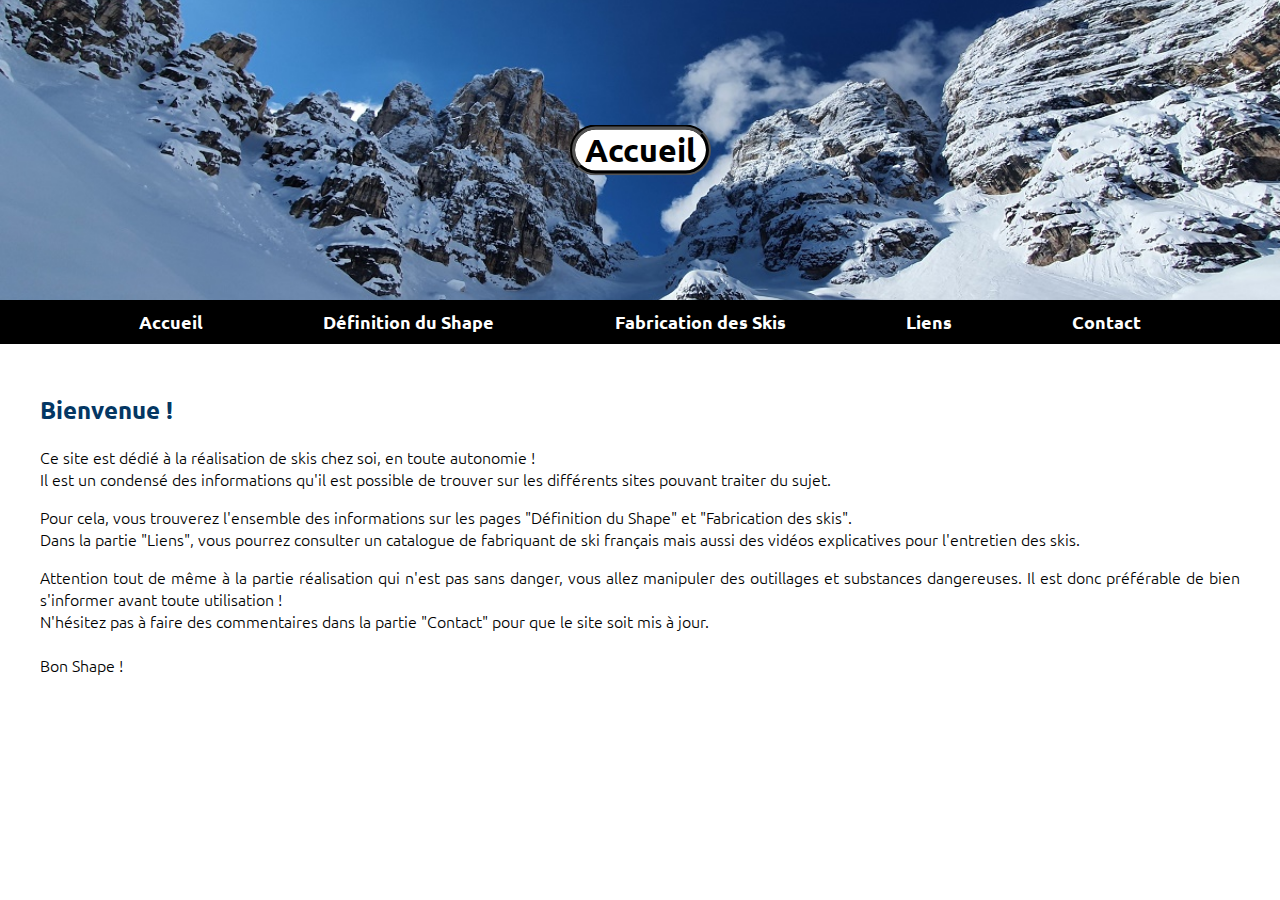
<file: Index.html>
<!DOCTYPE html>
<html>
    <head>
        <title>Fabrication de skis</title>
        <Link rel="icon" type="image/x-icon" size="16x16" href="/Images/skiing_icon.ico">
        <link rel="stylesheet" type="text/CSS" href="style.css">
        <link rel="preconnect" href="https://fonts.googleapis.com">
        <link rel="preconnect" href="https://fonts.gstatic.com" crossorigin>
        <link href="https://fonts.googleapis.com/css2?family=Ubuntu:ital,wght@0,300;0,400;0,500;0,700;1,300;1,400;1,500;1,700&display=swap" rel="stylesheet">
        <meta charset="utf-8">
        <meta name="viewport" content="width=device-width, initial-scale=1.0">
        <meta http-equiv="X-UA-Compatible" content="ie=edge">
        <meta name="google-site-verification" content="nFSDVjfTPYwPXyyDLRG_K1YKcS-mJXwpb0wU-6oHTyE" />
        <meta name="description" content="Bienvenue sur le site dédié à la fabrication de ski à la maison, regroupant l'ensemble des informations nécessaires">
    </head>

    <body>
        <header>
            <h1>Accueil</h1>
        </header>
            <nav>
                 <ul>
                    <li><a href="/">Accueil</a></li>
                    <li><a href="Definitionshape.html">Définition du Shape</a></li>
                    <li><a href="Fabrication.html">Fabrication des Skis</a></li>
                    <li><a href="Liens.html">Liens</a></li>
                    <li><a href="Contact.php">Contact</a></li>
                </ul>
            </nav>
        <main>
            <h2>Bienvenue !</h2>
            <p>Ce site est dédié à la réalisation de skis chez soi, en toute autonomie !<br/>
            Il est un condensé des informations qu'il est possible de trouver sur les différents sites pouvant traiter du sujet.    
            </p>
            <p>Pour cela, vous trouverez l'ensemble des informations sur les pages "Définition du Shape" et "Fabrication des skis".<br/>
            Dans la partie "Liens", vous pourrez consulter un catalogue de fabriquant de ski français mais aussi des vidéos explicatives pour l'entretien des skis.<br/>
            </p>
            <p>Attention tout de même à la partie réalisation qui n'est pas sans danger, vous allez manipuler des outillages et substances dangereuses. Il est donc préférable de bien s'informer avant toute utilisation !<br/>
            N'hésitez pas à faire des commentaires dans la partie "Contact" pour que le site soit mis à jour.<br/>
            <br/>
            Bon Shape !<br/>
            </p>
        </main>
    </body>
</html>
</file>
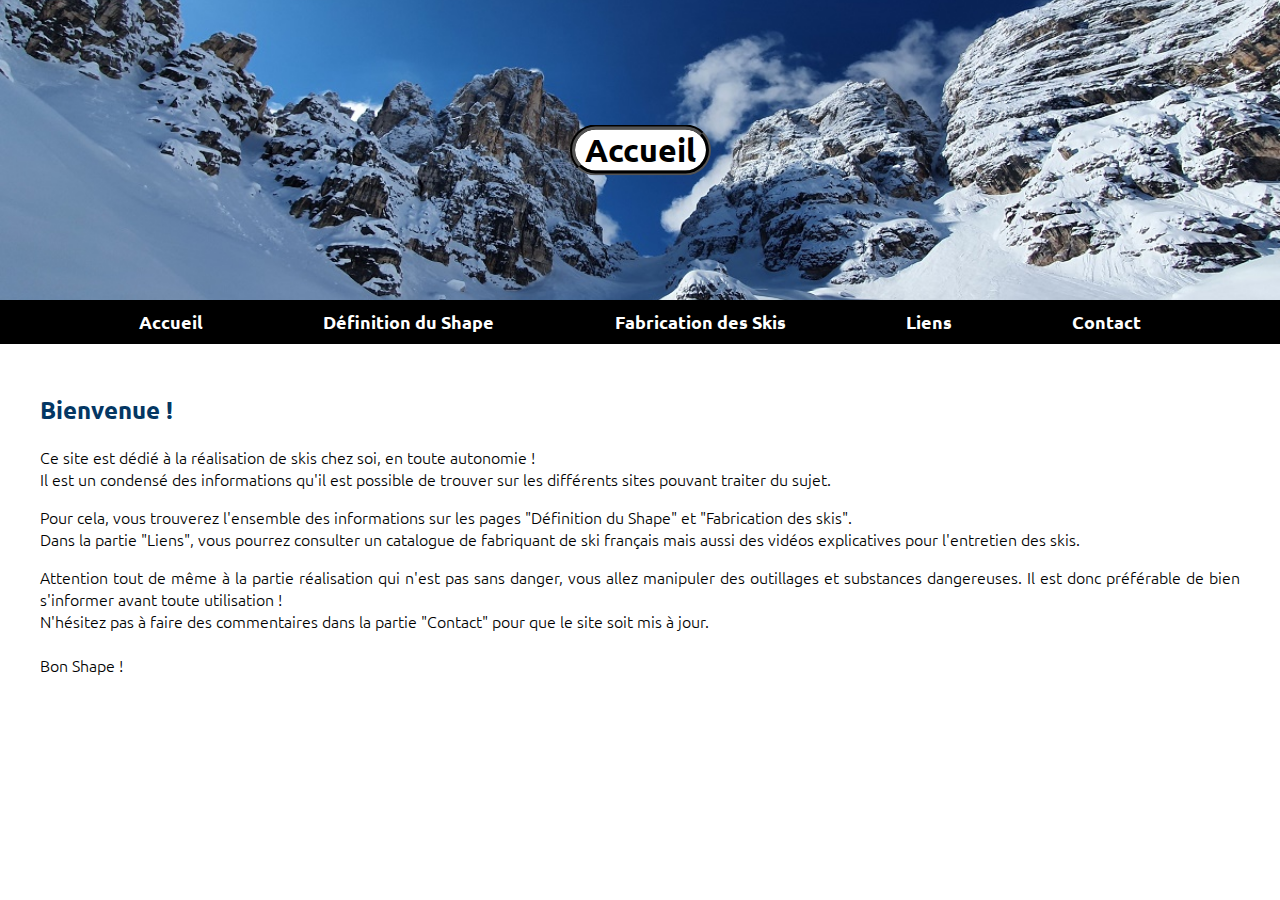
<file: index.html>
<!DOCTYPE html>
<html>
    <head>
        <title>Fabrication de skis</title>
        <Link rel="icon" type="image/x-icon" size="16x16" href="/Images/skiing_icon.ico">
        <link rel="stylesheet" type="text/CSS" href="style.css">
        <link rel="preconnect" href="https://fonts.googleapis.com">
        <link rel="preconnect" href="https://fonts.gstatic.com" crossorigin>
        <link href="https://fonts.googleapis.com/css2?family=Ubuntu:ital,wght@0,300;0,400;0,500;0,700;1,300;1,400;1,500;1,700&display=swap" rel="stylesheet">
        <meta charset="utf-8">
        <meta name="viewport" content="width=device-width, initial-scale=1.0">
        <meta http-equiv="X-UA-Compatible" content="ie=edge">
        <meta name="google-site-verification" content="nFSDVjfTPYwPXyyDLRG_K1YKcS-mJXwpb0wU-6oHTyE" />
        <meta name="description" content="Bienvenue sur le site dédié à la fabrication de ski à la maison, regroupant l'ensemble des informations nécessaires">
    </head>

    <body>
        <header>
            <h1>Accueil</h1>
        </header>
            <nav>
                 <ul>
                    <li><a href="/">Accueil</a></li>
                    <li><a href="Definitionshape.html">Définition du Shape</a></li>
                    <li><a href="Fabrication.html">Fabrication des Skis</a></li>
                    <li><a href="Liens.html">Liens</a></li>
                    <li><a href="Contact.php">Contact</a></li>
                </ul>
            </nav>
        <main>
            <h2>Bienvenue !</h2>
            <p>Ce site est dédié à la réalisation de skis chez soi, en toute autonomie !<br/>
            Il est un condensé des informations qu'il est possible de trouver sur les différents sites pouvant traiter du sujet.    
            </p>
            <p>Pour cela, vous trouverez l'ensemble des informations sur les pages "Définition du Shape" et "Fabrication des skis".<br/>
            Dans la partie "Liens", vous pourrez consulter un catalogue de fabriquant de ski français mais aussi des vidéos explicatives pour l'entretien des skis.<br/>
            </p>
            <p>Attention tout de même à la partie réalisation qui n'est pas sans danger, vous allez manipuler des outillages et substances dangereuses. Il est donc préférable de bien s'informer avant toute utilisation !<br/>
            N'hésitez pas à faire des commentaires dans la partie "Contact" pour que le site soit mis à jour.<br/>
            <br/>
            Bon Shape !<br/>
            </p>
        </main>
    </body>
</html>
</file>
<file: style.css>
/* Définition des marges pour l'ensemble du document */
html, body{
  margin: 0;
  overflow-x: hidden;
  font-size: 1em;
  font-weight: 300;
}
@media screen and (max-width: 600px) {
  html, body{
    font-size: 0.875em;
  }

  nav ul{
    font-size: normal;
    height: 120px;
    column-count: auto;
    column-gap: 0;
    column-width: 150px;
    line-height: 1;
    text-align: center;
  }
  nav ul li{
    display:inline-flex;
    font-size: 0.875em;
    width: 100%; 
  }

  img.zonelistemateriaux{
    max-width: 50%;
  }

  iframe{
    max-height: 195px;
}
}

/* Définition style pour la partie entête */
header{
  text-align: center; 
  align-items: center;
  background-image: url("Images/background.jpg");
  background-size: cover;
  background-repeat:no-repeat;
  background-position: center;
  padding: auto;
  height: 300px;
}
footer{
  background-image: url("Images/footer.jpg");
  background-size: cover;
  background-repeat:no-repeat;
  background-position:center;
  padding: 75px 0 0 0;
}

/* Définition liens entre les pages*/
nav{
  background-color: black;
  font-family: 'Ubuntu', sans-serif;
  font-size: large;
  width: 100%;
  margin-bottom: 0px;
}
nav ul{
  text-align: center; 
  list-style-type: none;
  margin:0;
  padding-inline-start: 0px;
  }
nav ul li{
  display: inline-block;
  padding: 10px 4vw 10px 4vw;
}
nav a{
  color: white;
  border: 2px solid transparent;
  padding: 5px;
  border-radius: 40px;
}
nav a:hover{
  border: 2px solid white;
  padding: 5px;
  border-radius: 40px;
  transition:0.3s;
}

/* Définition style pour l'ensemble du document */
main{
  max-width:1200px;
  margin:0 auto 0 auto;
  padding: 0 25px 75px 25px;
  font-family: 'Ubuntu', sans-serif;
  font-size: 300;
  text-align: justify;   
}

/* Titre du document */
h1{
    font-family: 'Ubuntu', sans-serif;
    font-weight: 800;
    color: black;
    font-size: 2em;
    font-style: bold;
    text-align: center;
    border-radius: 50px;
    border-style:groove;
    border-width: 5px;
    border-color: black;
    display: table;
    background-color: white;
    margin: 0 auto;
    padding: 0 10px 0 10px;
    max-width: 60%;
    position:relative;
    top:50%;
    transform: translateY(-50%);
}

/* Chapitre du document */
h2{
    font-family: 'Ubuntu', sans-serif;
    font-weight: 600;
    color: rgb(4, 55, 99);
    font-size: x-large;
    font-style: bold ;
    margin-top: 50px;
    text-align: left;
}

h3{
    margin-top: 30px;
    font-family: 'Ubuntu', sans-serif;
    font-style: bold;
    font-size: medium;
    text-decoration: underline;
    text-align: left;
}

/*Titre tableau du matériel nécessaire fabrication ski */
h4{
  margin: 10px 0 30px 0;
  font-family: 'Ubuntu', sans-serif;
  font-style: normal;
  font-size: large;
  text-decoration: none;
  text-align: center;
}

h5{
  font-family: 'Ubuntu', sans-serif;
  font-style: normal;
  font-size: medium;
  text-decoration: none;
  text-align: center;
}

/* Lien */
a{
  font-weight: 600;
  color: rgb(5, 5, 128);
  text-decoration: none;
  font-style: initial;
  text-align: center;
}

/*Définition des légendes des photos*/
figure {
  display: flex;
  flex-flow: column;
  align-items: center;
  padding: 0;
  max-width: 600px;
  margin: auto;
  break-inside: avoid;
}
figure figcaption {
  color: black;
  font: italic smaller sans-serif;
  padding: 0;
  text-align: center;
}


/*Définition des taille des photos spécifiques*/
figure #reductiontaille{
  max-width: 90%;
}
#snoCAD-X{
  width: 80%;
  margin: 0 5px 0 5px;
}
#image_definition_skis{
  max-width: 100%;
}
#image_cambre{
  max-width: 80%;
}
#presentation{
  width: 80%;
  margin: 0;
}
figure img.ajustertaille{
  max-width: 90%;
  padding: 0 1px 0 1px;
}
figure img.ajustetaille100{
  max-width: 90%;
  padding: 0 1px 0 1px;
}

/* Définition du tableau sur la largeur des patins */
table,th,td{
  border: 2px; 
  color: none ;
  margin: auto;
}
tr,td{
  padding: 8px;
  font-weight: 400;
}
th{
  text-align: center;
}

/* Définition des intégrations de vidéo */
iframe{
  margin: auto;
  display : block;
  padding-top: 20px;
  max-width: 100%;
}

/* Intégration images en colonne construction ski document - partie Défintion Shape*/
.zone{
  display: block;
  column-count: 2;
  column-width: 300px;
  justify-content: center;
  align-items: center;
}

.zone2{
  display: grid;
  grid-template-columns: 2fr 1fr ;
  text-align: justify;
}

.zone3{
  display: grid;
  grid-template-columns: repeat (2, 1fr);
  grid-auto-columns: minmax(30%, 100%);
  grid-auto-rows: auto;
  align-items: center;
  justify-content: center;
}
#box1{
  grid-column-start: 1;
  grid-column-end: 1;
  grid-row-start: 1;
  grid-row-end: 2;
}
#box2{
  grid-column-start: 2;
  grid-row-start: 1;
  grid-row-end: 2;
  align-items: left;
}
div #box3{
  grid-column-start: 1;
  grid-column-end: 3;
  grid-row-start: 3;
  grid-row-end: 4;
}
div#box3 dl#margeecriture{
  padding-inline-start: 1em;
  padding-inline-end: 1em;
}
dt{
  font-weight: bold;
  margin-bottom: 0.25rem;
}
dd{
  margin-bottom: 0.5rem;
}

/*Définition liste questionnement type de ski*/
#quechoisir{
  padding-top: 0.5em;
  line-height: 2em;
  font-weight: bold;
  color: #000;
  text-align: left; 
}

/*liste en gras pour image composition ski*/
.listegras{
  padding-top: 0.5em;
  font-weight: bold;
  color: green;
  text-align: left; 
}
span.li{
  font-weight: normal;
  color: black; 
}

/* Intégration images listing materiel*/
.zonelistemateriaux{
  float:left;
  margin:0 10px 0 0;
  width: 300px;
  max-height: 190px;
}
#tailleimglistemateriaux{
  width: 432px;
  max-width: 100%;
}
#tailleimgchantsabs{
  height: 250px;
  max-width: 80%;
}

/*liste de matériel de fabrication en colonne*/
.decolistemateriel{
  position:relative;
  vertical-align: bottom;
  margin:0.5em;
}
.decolistemateriel h5 img{
  width: 16px;
  float: none;
  vertical-align: middle;
}
div.listemateriel ul {
  display: inline-block;
  columns: 4 200px;
  column-gap: 40px;
  font-weight:300;
  text-align: left;
  list-style-type:square;
}
#cadremateriel {
  margin: 0 auto;
  width: 80%;
  max-width: 800px;
  padding: 1em;
  border: 1px solid #ccc;
  border-radius: 1em;
}

/* Définition puce et retrait pour liste bois - partie définition shape */
ul#listebois {
  padding-inline-start: 5%;
  padding-inline-end: 5%;
  text-align: left;
  list-style-type:circle;
} 

/*Définition des zones de texte et photo - partie Fabrication */
.zone4{
  column-count: auto;
  column-gap: 0;
  column-width: 500px;
  column-rule: none;
}
.textezone4{
  text-align: justify;
  vertical-align: top;
  margin: 0.5em 1em 1em 1em;
}
.videozone4{
  vertical-align: top;
  margin: 0;
  padding: 0;
}
.imagezone4{
  column-count: 3;
  column-gap: 0;
  column-width: 400px;
  height:fit-content;
  column-rule: none;
  vertical-align: middle;
  margin: 0;
  padding: 0;
}
#imagezone4right{
  align-items: center;
  width: 320px;
  padding: 1em 0 1em 0;
  margin-block-start: 0;
  margin-block-end: 0;
  margin-inline-start: 0;
  margin-inline-end: 0;
}
#imagezone4left{
  align-items: center;
  width: 320px;
  padding: 1em 0 1em 0;
  margin-block-start: 0;
  margin-block-end: 0;
  margin-inline-start: 0;
  margin-inline-end: 0;
}
#textezone4margin0{
  margin: 0;
}

.zone5{
  column-count: 2;
  gap: 1em;
  column-width: 500px;
  column-rule: none;
}
div#photogabaritbois{
  height: 500px;
  padding-top: 0.8em;
}

/*Liste liens fabriquants skis*/
.links{
  display: grid;
  width: 100%;
  max-width: 1100px;
  margin: 0 auto;
  grid-template-columns: repeat(auto-fill, minmax(20em, 1fr));
  vertical-align: middle;
  gap: 5px;
  padding-left: 2.5em;
}
.links ul{
  padding-inline-start: 0;
  margin-block-start: 0;
}
.links ul li{
  list-style-type: none;
  font-size: 14px;
  line-height: 3;
}
.links ul li img{
  vertical-align: middle;
  width: 30px;
  margin-right: 5px;
}
.links ul li dd{
  line-height: 0;
  padding-top:0;
  margin-top:0;
}

/*Intégration vidéos entretiens skis*/
.linksvideo{
  column-count: auto;
  column-width: 350px;
  column-rule: 2px solid grey;
  text-align: center;
  font-size: large;
  font-weight: bold;
  padding-bottom: 5px;
}

/*Formulaire de calcul rayon de courbure*/
form.cadre {
  margin: 0 auto;
  width: 80%;
  max-width: 600px;
  padding: 1em;
  border: 1px solid #CCC;
  border-radius: 1em;
}
form.cadre label{
  display: inline;
  width: 90px;
  text-align: left;
  line-height: 2;
}
form.cadre input{
  font: 1em, sans-serif;
  width: 100px;
  box-sizing: border-box;
  border: 1px solid #999;
  vertical-align: middle;
  height: 1.5em;
}
.bouton{
  display:flex;
  text-align: center;
  justify-content: center;
  margin: 0 3em;
  gap: 40px;
}
input#calcul{
  font-weight:bolder;
  padding: 0 1.25em;
  height: 2em;
  border-radius: 5px;
}
input#calcul:hover{
  border: 3px solid rgb(0, 0, 0);
}
input#reset{
  font-style:italic;
  padding: 0 1.25em;
  height: 2em;
  border-radius: 5px;
}
input#reset:hover{
  border: 3px solid rgb(0, 0, 0);
}

/*Formulaire de contact*/
form#contact{
  /* Uniquement centrer le formulaire sur la page */
  margin: 2em auto;
  height: 500px;
  max-width: 600px;
  /* Encadré pour voir les limites du formulaire */
  padding: 1em;
  border: 1px solid #CCC;
  border-radius: 1em;
}
form#contact div.formulaire input {
  font: inherit;
  font-weight: 500;
  width: 50%;
  box-sizing: border-box;
  padding: 1em;
  border: 1px solid #999;
  border-radius: 5px;
}
div.formulaire span{
  font-style:italic;
  font-size:smaller;
  padding-left: 0.5em ;
}
form div + div {
  margin-top: 1em;
}
div.message, div.sujet{
  margin-right: 1em;
}
.sujet input, .message textarea#msg {
  display: block;
  font: inherit;
  font-weight: 500;
  width: 95%;
  padding: 1em;
  border: 1px solid #999;
  border-radius: 5px;
}

input:focus, textarea:focus {
  /* Pour souligner légèrement les éléments actifs */
  border-color: #000;
}

textarea#msg {
  vertical-align: top;
  height: 10em;
  resize: vertical;
}

.button {
  padding: 0 4em;
  margin: 2em 0 1em 0;
}
input#button {
  /* Cette marge supplémentaire représente grosso modo le même espace que celui
     entre les étiquettes et les champs texte */
  display: block;
  margin:auto;
  padding: 5px;
  border: 1px solid #999;
  border-radius: 1em;
}
input#button:hover {
  border: 3px solid #000;
  border-radius: 1em;
}

p#validation{
  font-style: italic;
  font: 0.5em, 'Ubuntu', sans-serif;
}
input#casevalidation{
  display: inline-block;
  vertical-align: middle;
  margin-left: 1em;
}
</file>
